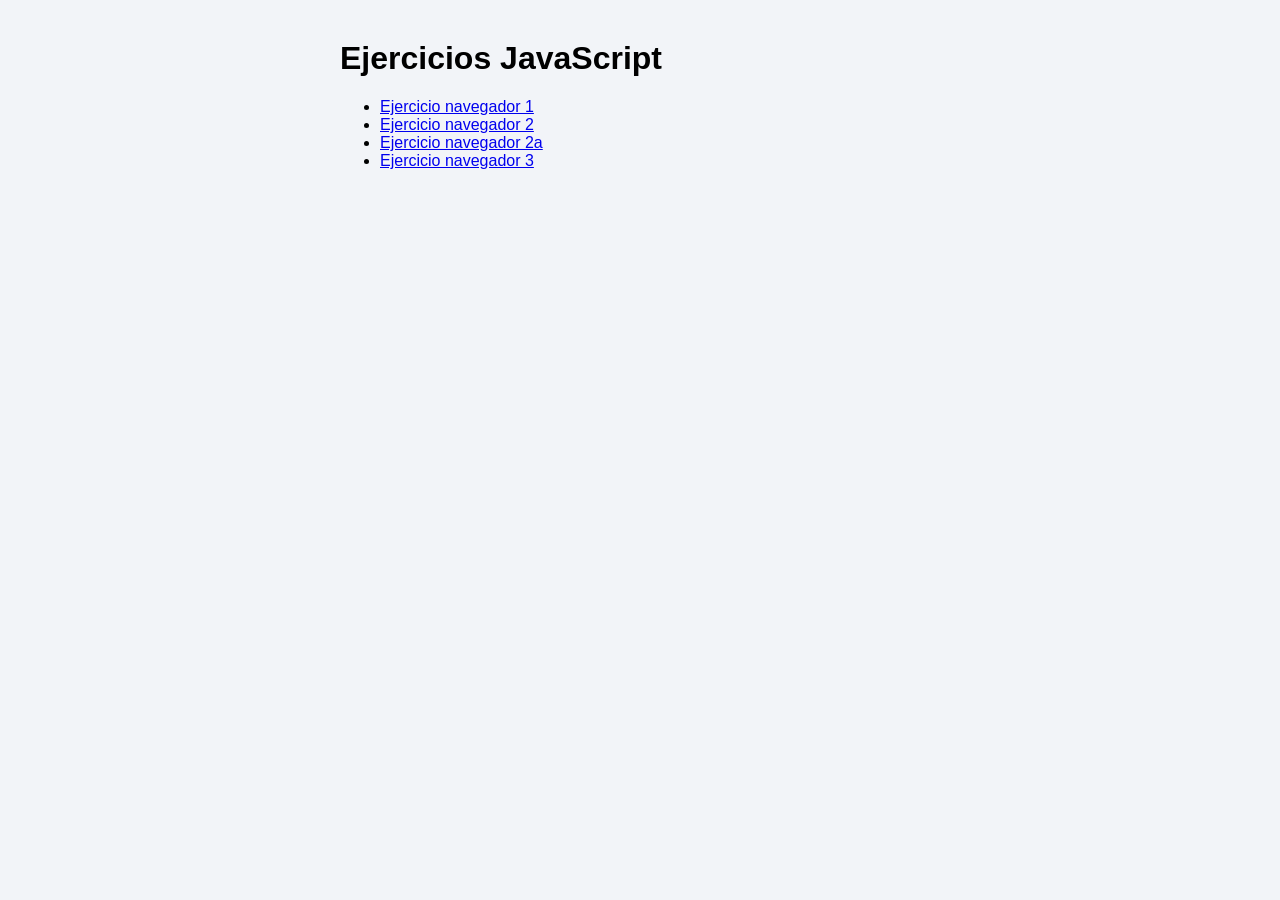
<file: index.html>
<!DOCTYPE html>
<html lang="es">
  <head>
    <meta charset="UTF-8">
    <meta name="viewport" content="width=device-width, initial-scale=1.0">
    <title>EjerciciosJS</title>
    <style>
      body {
        font-family: Arial, sans-serif;
        background-color: #f2f4f8;
        margin: 0;
        padding: 0;
      }
      .contenedor {
        width: 90%;
        max-width: 600px;
        margin: 40px auto;
      }
    </style>
  </head>
  <body>
    <main class="contenedor">
      <h1>Ejercicios JavaScript</h1>
      <ul>
        <li><a href="./ejercicio-navegador-01/index.html">Ejercicio navegador 1</a></li>
        <li><a href="./ejercicio-navegador-02/index.html">Ejercicio navegador 2</a></li>
        <li><a href="./ejercicio-navegador-02a/index.html">Ejercicio navegador 2a</a></li>
        <li><a href="./ejercicio-navegador-03/index.html">Ejercicio navegador 3</a></li>
      </ul>
  </body>
</html>
</file>
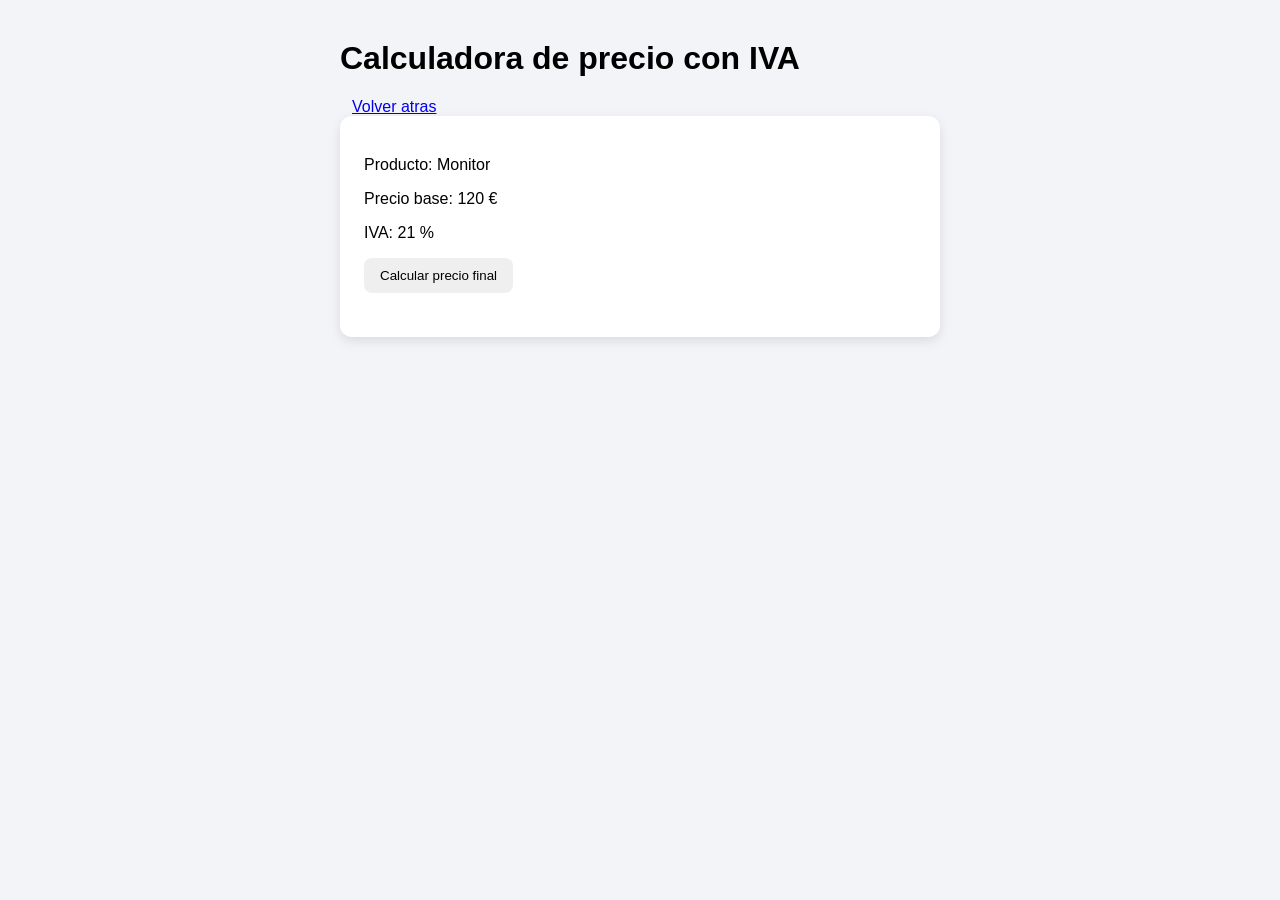
<file: ejercicio-navegador-01/index.html>
<!DOCTYPE html>
<html lang="es">
  <head>
    <meta charset="UTF-8">
    <meta name="viewport" content="width=device-width, initial-scale=1.0">
    <title>Calculadora de IVA</title>
    <link rel="stylesheet" href="css/style.css">
  </head>
  <body>
    <main class="contenedor">
      <h1>Calculadora de precio con IVA</h1>
      <a href="../index.html" id="atras">Volver atras</a>
      <section class="tarjeta">
        <p>Producto: Monitor</p>
        <p>Precio base: 120 €</p>
        <p>IVA: 21 %</p>
        <button id="btn-calcular">Calcular precio final</button>
        <p id="resultado"></p>
      </section>
    </main>
    <script type="module" src="js/main.js"></script>
  </body>
</html>
</file>
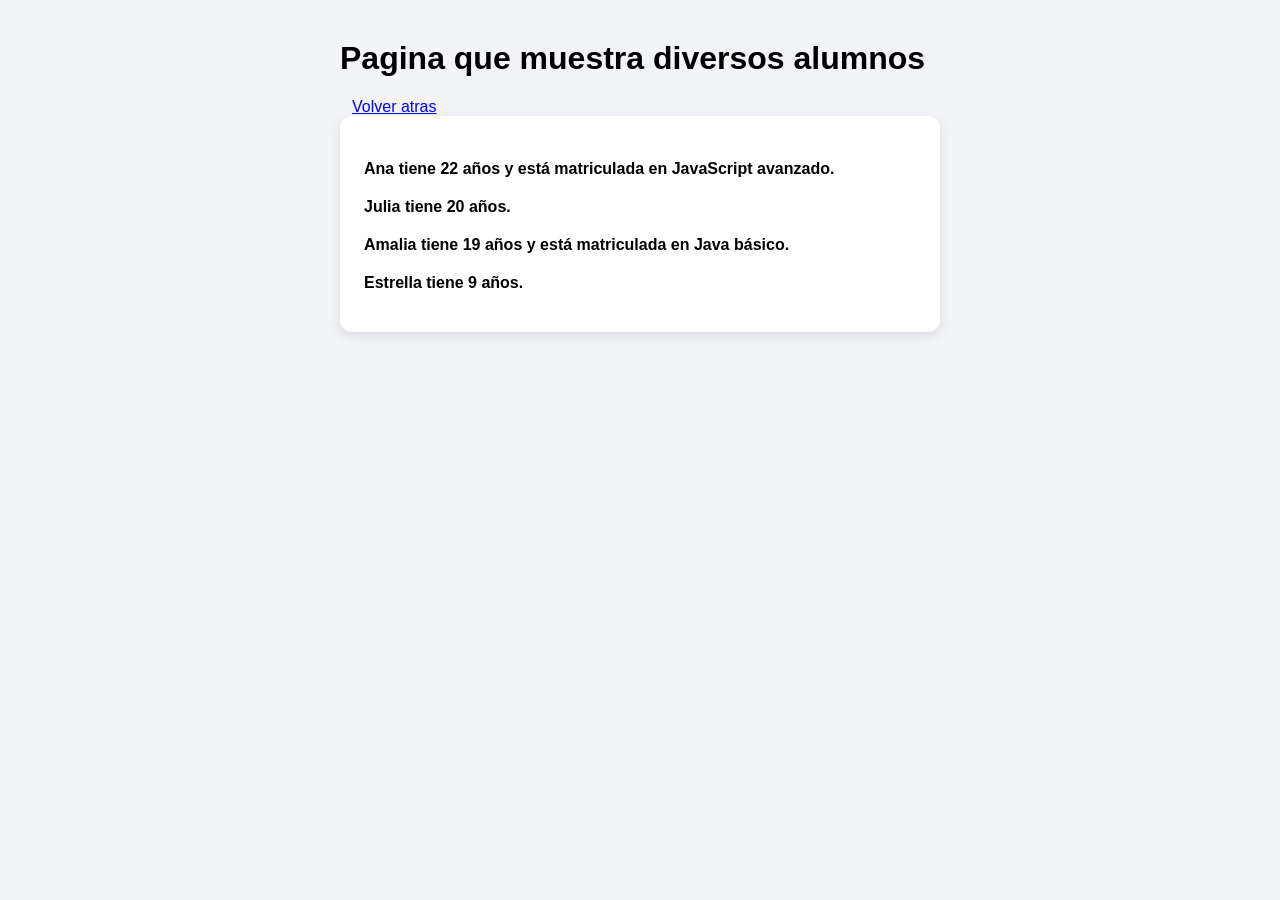
<file: ejercicio-navegador-02a/index.html>
<!DOCTYPE html>
<html lang="es">
  <head>
    <meta charset="UTF-8">
    <meta name="viewport" content="width=device-width, initial-scale=1.0">
    <title>Muestra Alumnos</title>
    <link rel="stylesheet" href="css/style.css">
  </head>
  <body>
    <main class="contenedor">
      <h1>Pagina que muestra diversos alumnos</h1>
      <a href="../index.html" id="atras">Volver atras</a>
      <section class="tarjeta" id="alumnos">
      </section>
    </main>
    <script type="module" src="js/main.js"></script>
  </body>
</html>
</file>
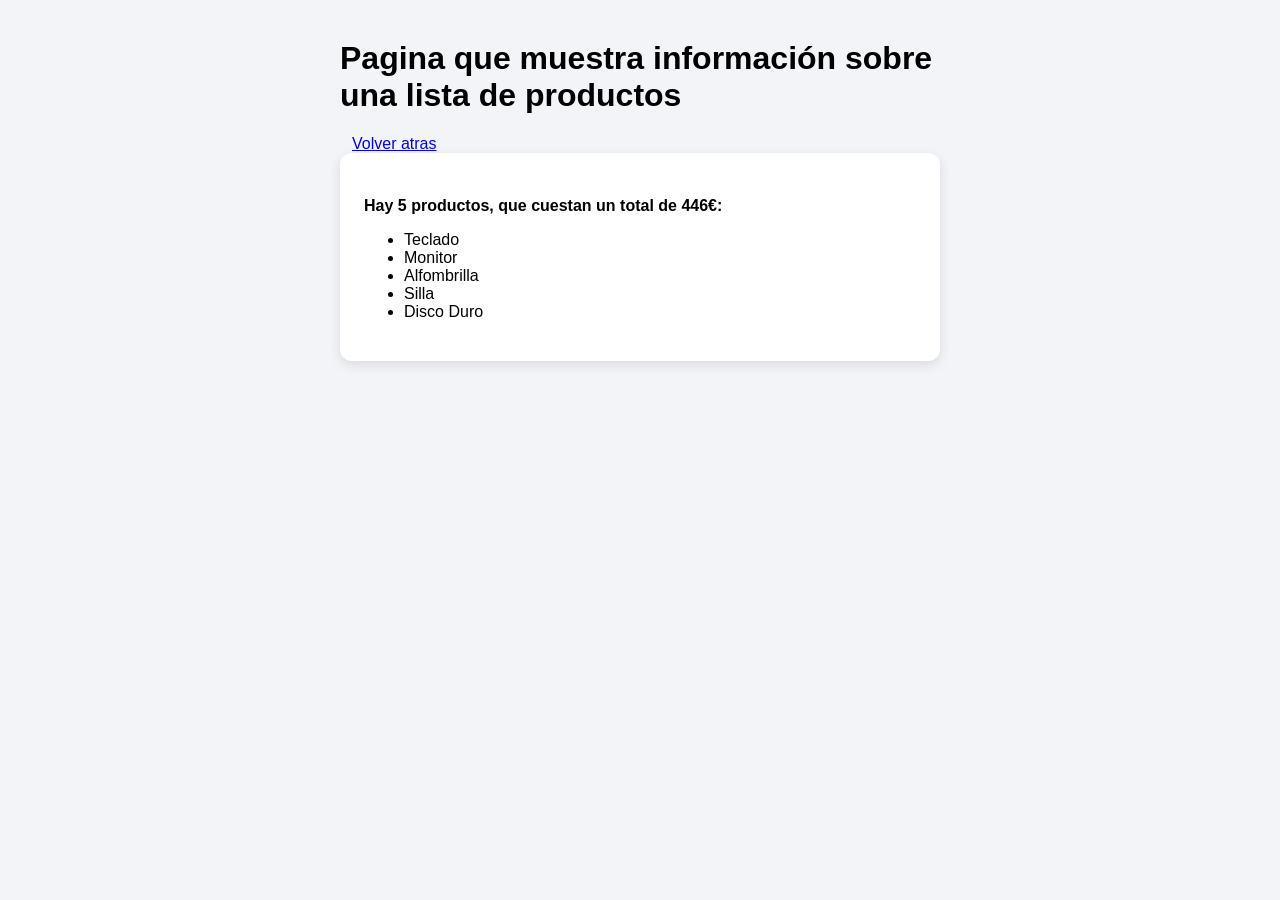
<file: ejercicio-navegador-03/index.html>
<!DOCTYPE html>
<html lang="es">
  <head>
    <meta charset="UTF-8">
    <meta name="viewport" content="width=device-width, initial-scale=1.0">
    <title>Lista de productos</title>
    <link rel="stylesheet" href="css/style.css">
  </head>
  <body>
    <main class="contenedor">
      <h1>Pagina que muestra información sobre una lista de productos</h1>
      <a href="../index.html" id="atras">Volver atras</a>
      <section class="tarjeta">
        <p id="resumenProductos"></p>
        <ul id="resultados"></ul>
      </section>
    </main>
    <script type="module" src="js/main.js"></script>
  </body>
</html>
</file>
<file: ejercicio-navegador-01/css/style.css>
body {
  font-family: Arial, sans-serif;
  background-color: #f2f4f8;
  margin: 0;
  padding: 0;
}
.contenedor {
  width: 90%;
  max-width: 600px;
  margin: 40px auto;
}
.tarjeta {
  background-color: white;
  padding: 24px;
  border-radius: 12px;
  box-shadow: 0 4px 12px rgba(0, 0, 0, 0.1);
}
button {
  padding: 10px 16px;
  border: none;
  border-radius: 8px;
  cursor: pointer;
}
#resultado {
  margin-top: 20px;
  font-weight: bold;
}
#atras {
  padding: 12px;
}
</file>
<file: ejercicio-navegador-02a/css/style.css>
body {
  font-family: Arial, sans-serif;
  background-color: #f2f4f8;
  margin: 0;
  padding: 0;
}
.contenedor {
  width: 90%;
  max-width: 600px;
  margin: 40px auto;
}
.tarjeta {
  background-color: white;
  padding: 24px;
  border-radius: 12px;
  box-shadow: 0 4px 12px rgba(0, 0, 0, 0.1);
}
.alumno {
  margin-top: 20px;
  font-weight: bold;
}
#atras {
  padding: 12px;
}
</file>
<file: ejercicio-navegador-03/css/style.css>
body {
  font-family: Arial, sans-serif;
  background-color: #f2f4f8;
  margin: 0;
  padding: 0;
}
.contenedor {
  width: 90%;
  max-width: 600px;
  margin: 40px auto;
}
.tarjeta {
  background-color: white;
  padding: 24px;
  border-radius: 12px;
  box-shadow: 0 4px 12px rgba(0, 0, 0, 0.1);
}
#resumenProductos {
  margin-top: 20px;
  font-weight: bold;
}
#atras {
  padding: 12px;
}
</file>
